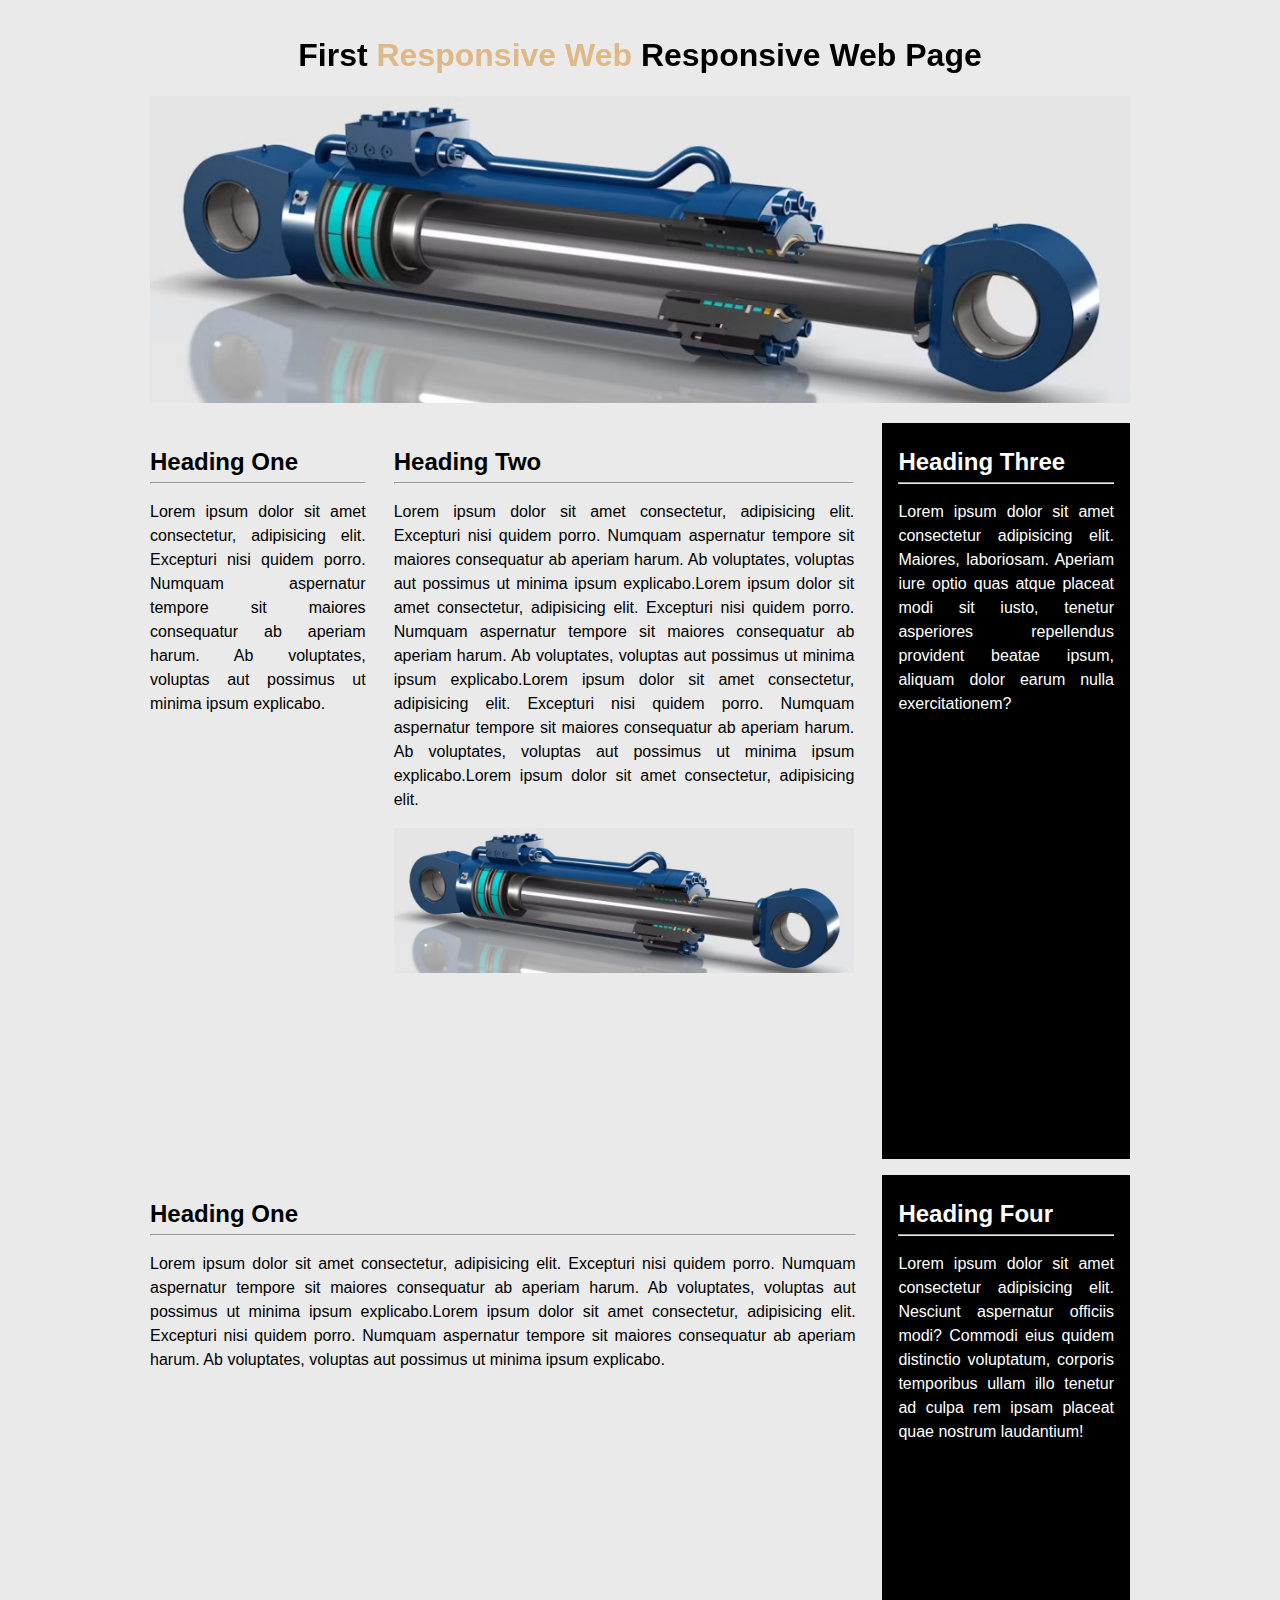
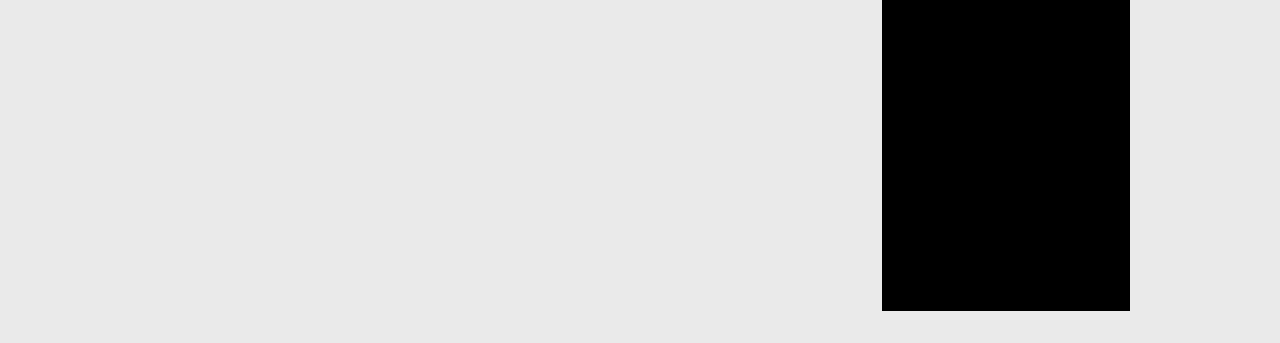
<file: index3.html>
<!DOCTYPE html>
<html lang="en">
<head>
    <meta charset="UTF-8">
    <meta name="viewport" content="width=device-width, initial-scale=1.0">
    <title>Think Responsively</title>
</head>
<style>
    body{
        margin: 0;
        padding: 0;
        box-sizing: border-box;
        font-family: Arial, Helvetica, sans-serif;
        background-color: #70707026;
    }
    h1{
        font-size: 2rem;
        text-align: center;
        position: sticky;
        top: 0;
    }
    h2{
        margin-bottom: 0;
    }
    p{
        text-align: justify;
        text-justify:inter-word;  
    }
    span{
        color:burlywood;
    }
    .container{
        width: 92%;
        max-width: 980px;
        margin: 0 auto;
        
        padding: 1em;
    }
    img{
        width: 100%;
    }
    .columns{
        display: flex;
        margin: 1em 0;
        justify-content: space-between;
        align-items:baseline ;
        line-height: 1.5rem;
        /* border: #707070 1px solid; */
    }
    .col-bg{
        background-color: black;
        color: white;
        padding: 0.5em 1em;
    }
    .col-1{
        width: 22%;
        height: 80vh;
    }
    .col-2{
        width: 47%;
    }
    .col-3{
        width: 72%;
    }
    
    @media(max-width:810px){
        .columns{
        flex-direction: column;
        align-items: center;
    }
    .col-1,.col-2,.col-3{
        width: 90%;
    }
    }
</style>
<body>
    <div class="container">
        <h1>First <span>Responsive Web</span> Responsive Web Page</h1>
        <img src="img-3.jpg" alt="">
        <div class="columns">
            <div class="col col-1">
                <h2>Heading One</h2><hr>
                <p>Lorem ipsum dolor sit amet consectetur, adipisicing elit. Excepturi nisi quidem porro. Numquam aspernatur tempore sit maiores consequatur ab aperiam harum. Ab voluptates, voluptas aut possimus ut minima ipsum explicabo.</p>
            </div>
            <div class="col col-2">
                <h2 class="order-1">Heading Two</h2><hr>
                <p>Lorem ipsum dolor sit amet consectetur, adipisicing elit. Excepturi nisi quidem porro. Numquam aspernatur tempore sit maiores consequatur ab aperiam harum. Ab voluptates, voluptas aut possimus ut minima ipsum explicabo.Lorem ipsum dolor sit amet consectetur, adipisicing elit. Excepturi nisi quidem porro. Numquam aspernatur tempore sit maiores consequatur ab aperiam harum. Ab voluptates, voluptas aut possimus ut minima ipsum explicabo.Lorem ipsum dolor sit amet consectetur, adipisicing elit. Excepturi nisi quidem porro. Numquam aspernatur tempore sit maiores consequatur ab aperiam harum. Ab voluptates, voluptas aut possimus ut minima ipsum explicabo.Lorem ipsum dolor sit amet consectetur, adipisicing elit.</p>
                <img src="img-3.jpg" alt="">
            </div>
            <div class="col col-1 col-bg">
                <h2>Heading Three</h2><hr>
                <p>Lorem ipsum dolor sit amet consectetur adipisicing elit. Maiores, laboriosam. Aperiam iure optio quas atque placeat modi sit iusto, tenetur asperiores repellendus provident beatae ipsum, aliquam dolor earum nulla exercitationem?</p>
            </div>
        </div>
        <div class="columns">
            <div class="col col-3">
                <h2>Heading One</h2><hr>
                <p>Lorem ipsum dolor sit amet consectetur, adipisicing elit. Excepturi nisi quidem porro. Numquam aspernatur tempore sit maiores consequatur ab aperiam harum. Ab voluptates, voluptas aut possimus ut minima ipsum explicabo.Lorem ipsum dolor sit amet consectetur, adipisicing elit. Excepturi nisi quidem porro. Numquam aspernatur tempore sit maiores consequatur ab aperiam harum. Ab voluptates, voluptas aut possimus ut minima ipsum explicabo.</p>
            </div>
            <div class="col col-bg col-1">
                <h2>Heading Four</h2><hr>
                <p>Lorem ipsum dolor sit amet consectetur adipisicing elit. Nesciunt aspernatur officiis modi? Commodi eius quidem distinctio voluptatum, corporis temporibus ullam illo tenetur ad culpa rem ipsam placeat quae nostrum laudantium!</p>
            </div>
        </div>
    </div>
    
</body>
</html>
</file>
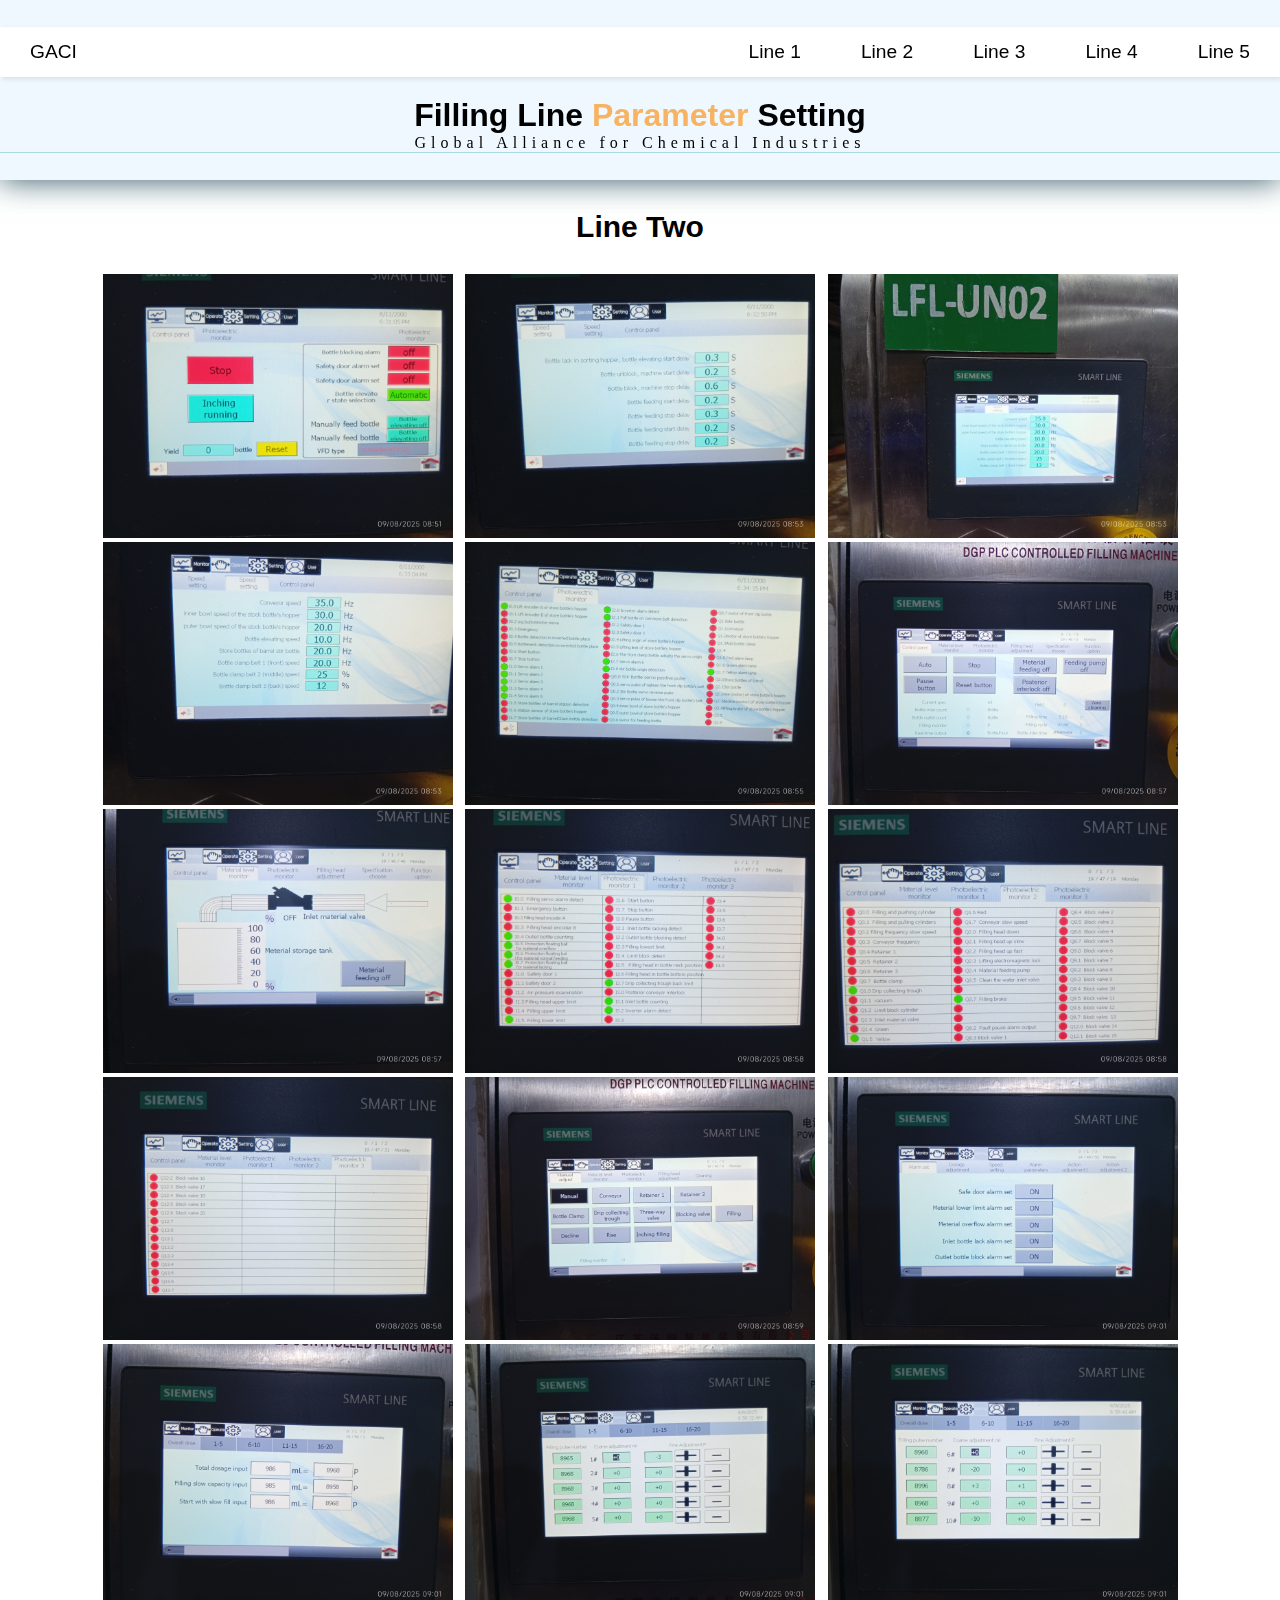
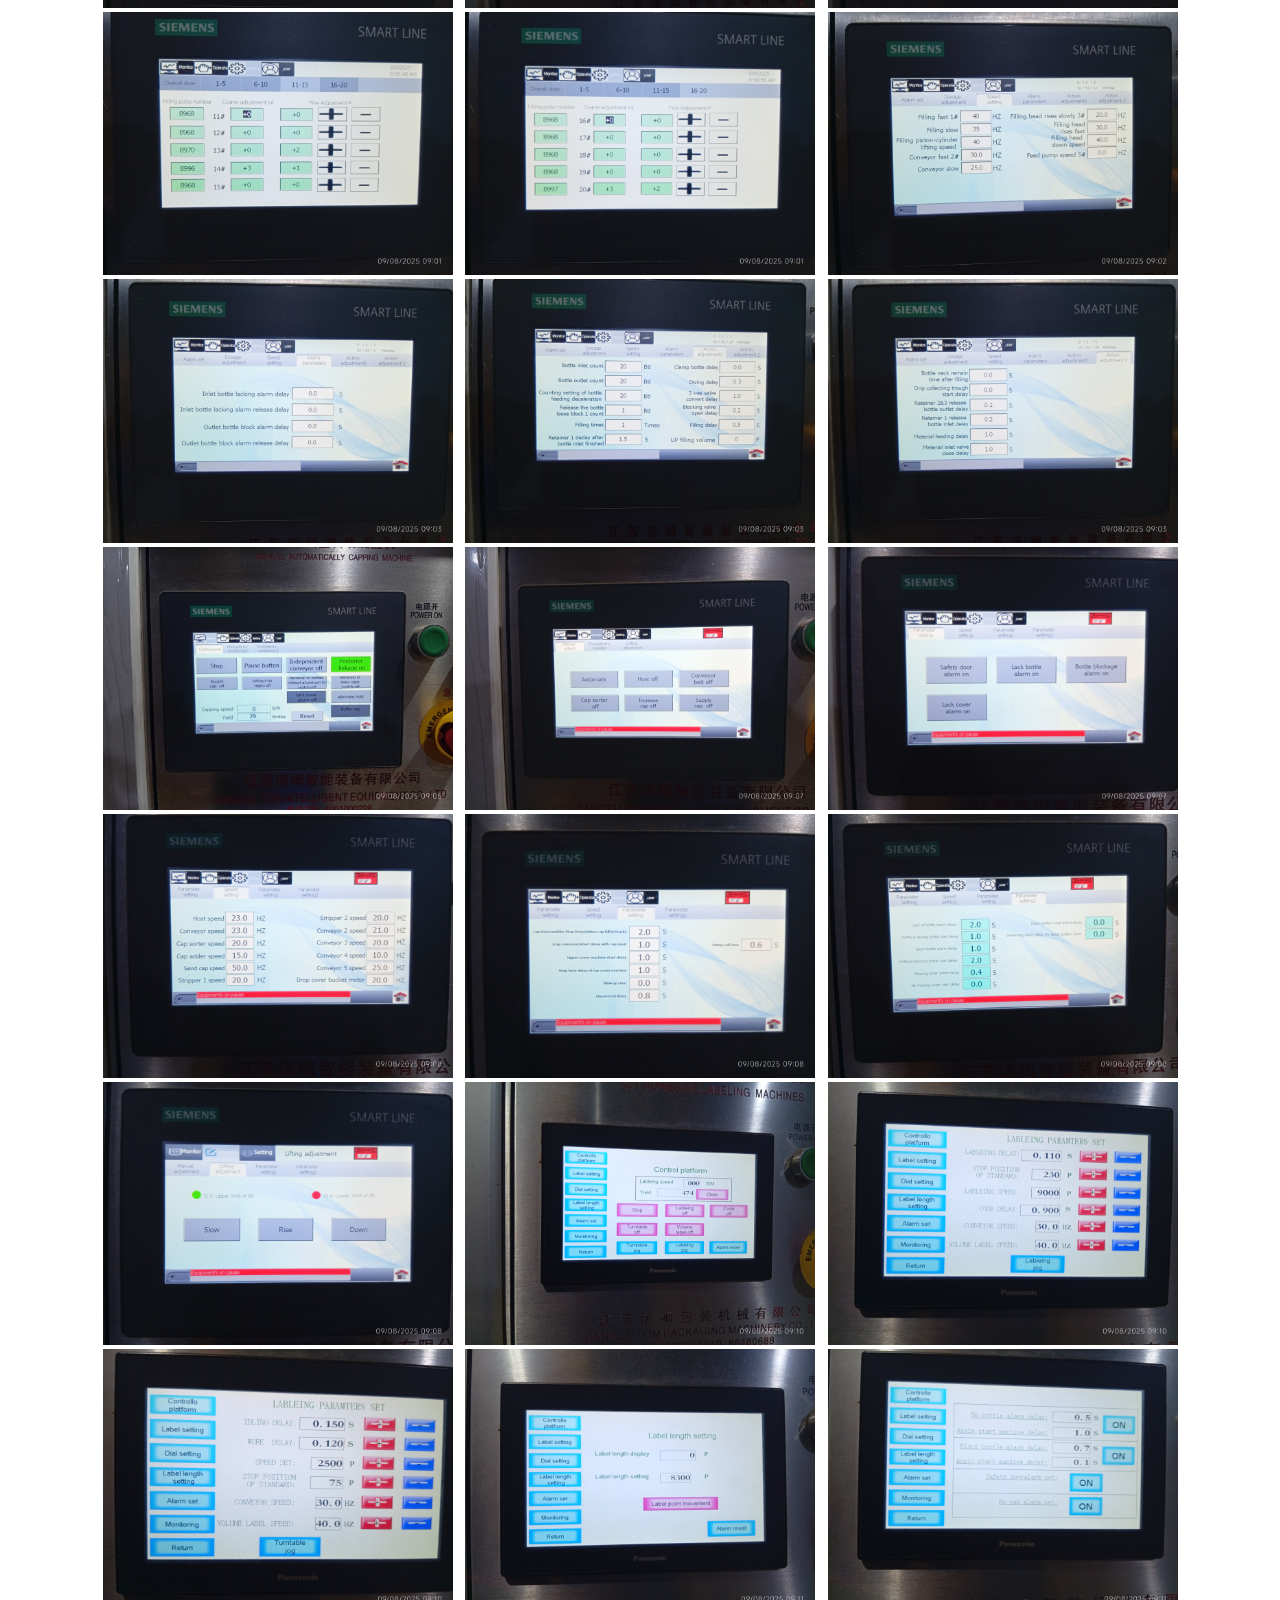
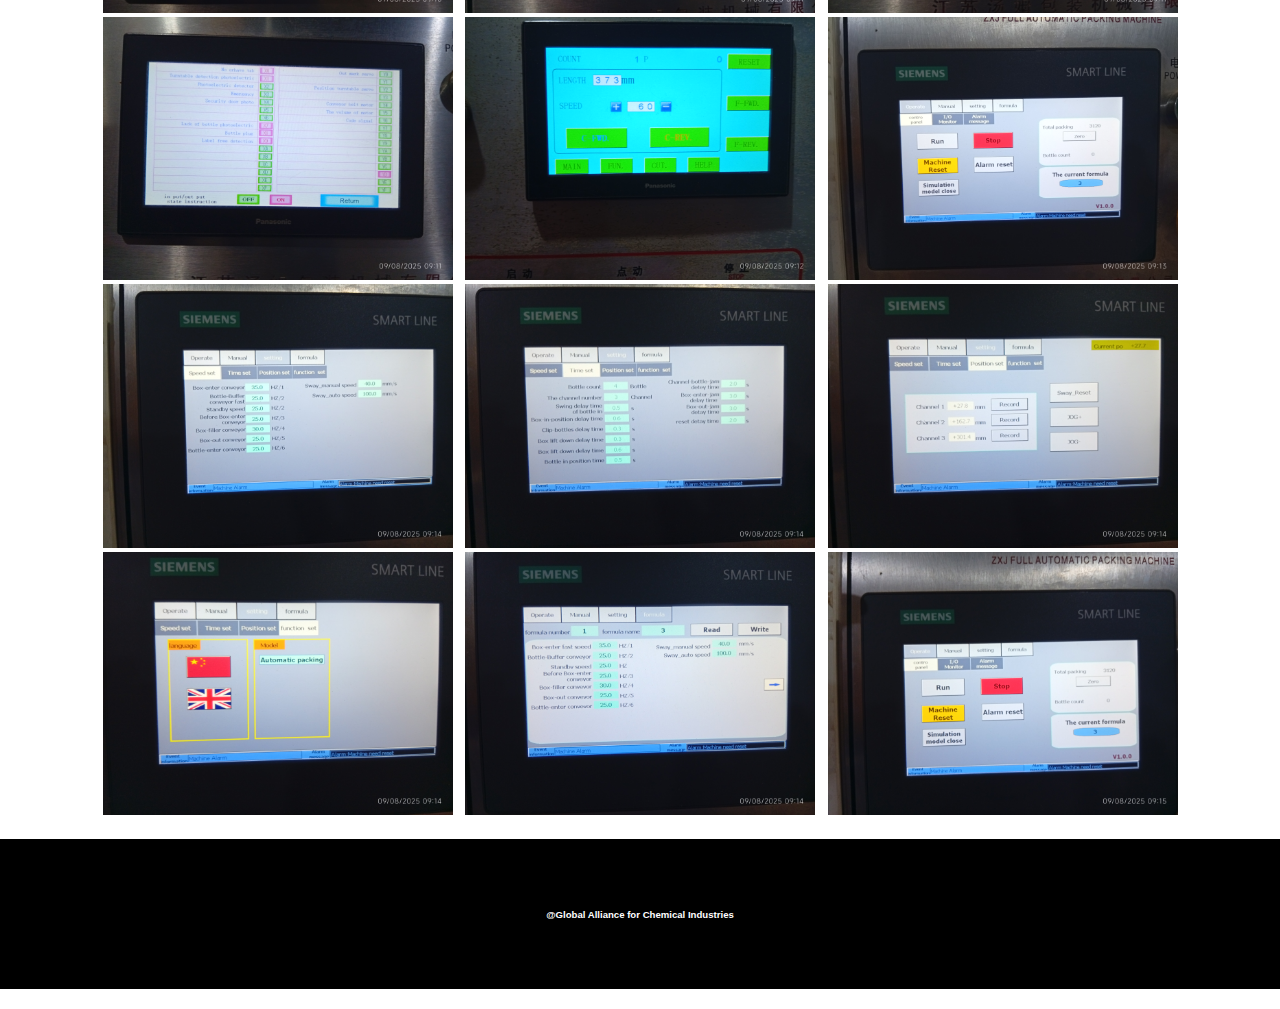
<file: line2.html>
<!DOCTYPE html>
<html lang="en">
<head>
    <meta charset="UTF-8">
    <meta name="viewport" content="width=device-width, initial-scale=1.0">
    <title>Filling Line Parameter Setting</title>
    
   <link rel="stylesheet" href="style.css">
</head>
<body>
    
    <div class="heading-1">
        <nav> <!--This is the main container-->
            <ul class="sidebar"> 
                <li onclick="closeSidebar()">
                    <a href="#">
                        <svg xmlns="http://www.w3.org/2000/svg" height="24px" viewBox="0 -960 960 960" width="24px" fill="#000">
                            <path d="4 224m256-200-56-56 224-224-224-224 56-56 224 224 224-224 56 56-224 224 224 224-56 56-224-224-22Z"/>
                        </svg>
                    </a>
                </li>

                <li><a href="index.html">Line 1</a></li>
                <li><a href="#">Line 2</a></li>
                <li><a href="line3.html">Line 3</a></li>
                <li><a href="line4.html">Line 4</a></li>
                <li><a href="line5.html">Line 5</a></li>
            </ul>
            <ul>
                <li><a href="#">GACI</a></li>
                <li class="hideOnMobile"><a href="index.html">Line 1</a></li>
                <li class="hideOnMobile"><a href="#">Line 2</a></li>
                <li class="hideOnMobile"><a href="line3.html">Line 3</a></li>
                <li class="hideOnMobile"><a href="line4.html">Line 4</a></li>
                <li class="hideOnMobile"><a href="line5.html">Line 5</a></li>

                <li class="menu-btn" onclick="showSidebar()">
                    <a href="#">
                        <svg xmlns="http://www.w3.org/2000/svg" height="24px" viewBox="0 -960 960 960" width="24px" fill="#000">
                            <path d="M120-240v-80h720v80H120Zm0-200v-80h720v80H120Zm0-200v-80h720v80H120Z"/>
                        </svg>
                    </a>
                </li>
            </ul>
        </nav>
        <h1>Filling Line <span>Parameter</span> Setting</h1>
        <p>Global Alliance for Chemical Industries</p>
    </div>
    

    <div class="container">
        <h1 class="images-h1">Line Two</h1>
        <div class="images-div">
            <div class="pic">
                <img src="images-2/1.jpg" alt="">
            </div>
            <div class="pic">
                <img src="images-2/2.jpg" alt="">
            </div>
            <div class="pic">
                <img src="images-2/3.jpg" alt="">
            </div>
            <div class="pic">
                <img src="images-2/4.jpg" alt="">
            </div>
            <div class="pic">
                <img src="images-2/5.jpg" alt="">
            </div>
            <div class="pic">
                <img src="images-2/6.jpg" alt="">
            </div>
        </div>
        <div class="images-div">
            <div class="pic">
                <img src="images-2/7.jpg" alt="">
            </div>
            <div class="pic">
                <img src="images-2/8.jpg" alt="">
            </div>
            <div class="pic">
                <img src="images-2/9.jpg" alt="">
            </div>
            <div class="pic">
                <img src="images-2/10.jpg" alt="">
            </div>
            <div class="pic">
                <img src="images-2/11.jpg" alt="">
            </div>
            <div class="pic">
                <img src="images-2/12.jpg" alt="">
            </div>
        </div>
        <div class="images-div">
            <div class="pic">
                <img src="images-2/13.jpg" alt="">
            </div>
            <div class="pic">
                <img src="images-2/14.jpg" alt="">
            </div>
            <div class="pic">
                <img src="images-2/15.jpg" alt="">
            </div>
            <div class="pic">
                <img src="images-2/16.jpg" alt="">
            </div>
            <div class="pic">
                <img src="images-2/17.jpg" alt="">
            </div>
            <div class="pic">
                <img src="images-2/18.jpg" alt="">
            </div>
        </div>
        <div class="images-div">
            <div class="pic">
                <img src="images-2/19.jpg" alt="">
            </div>
            <div class="pic">
                <img src="images-2/20.jpg" alt="">
            </div>
            <div class="pic">
                <img src="images-2/21.jpg" alt="">
            </div>
            <div class="pic">
                <img src="images-2/22.jpg" alt="">
            </div>
            <div class="pic">
                <img src="images-2/23.jpg" alt="">
            </div>
            <div class="pic">
                <img src="images-2/24.jpg" alt="">
            </div>
        </div>
        <div class="images-div">
            <div class="pic">
                <img src="images-2/25.jpg" alt="">
            </div>
            <div class="pic">
                <img src="images-2/26.jpg" alt="">
            </div>
            <div class="pic">
                <img src="images-2/27.jpg" alt="">
            </div>
            <div class="pic">
                <img src="images-2/28.jpg" alt="">
            </div>
            <div class="pic">
                <img src="images-2/29.jpg" alt="">
            </div>
            <div class="pic">
                <img src="images-2/30.jpg" alt="">
            </div>
        </div>
        <div class="images-div">
            <div class="pic">
                <img src="images-2/31.jpg" alt="">
            </div>
            <div class="pic">
                <img src="images-2/32.jpg" alt="">
            </div>
            <div class="pic">
                <img src="images-2/33.jpg" alt="">
            </div>
            <div class="pic">
                <img src="images-2/34.jpg" alt="">
            </div>
            <div class="pic">
                <img src="images-2/35.jpg" alt="">
            </div>
            <div class="pic">
                <img src="images-2/37.jpg" alt="">
            </div>
        </div>
        <div class="images-div">
            <div class="pic">
                <img src="images-2/38.jpg" alt="">
            </div>
            <div class="pic">
                <img src="images-2/39.jpg" alt="">
            </div>
            <div class="pic">
                <img src="images-2/40.jpg" alt="">
            </div>
            <div class="pic">
                <img src="images-2/41.jpg" alt="">
            </div>
            <div class="pic">
                <img src="images-2/42.jpg" alt="">
            </div>
            <div class="pic">
                <img src="images-2/43.jpg" alt="">
            </div>
        </div>
      
    </div>

     <footer>
            <h3>@Global Alliance for Chemical Industries</h3> 
     </footer>






     <script>
        function showSidebar(){
            const sidebar=document.querySelector('.sidebar')
            sidebar.style.display='flex'
        }
        function closeSidebar(){
            const sidebar=document.querySelector('.sidebar')
            sidebar.style.display='none';
        }
     </script>
</body>
</html>
</file>
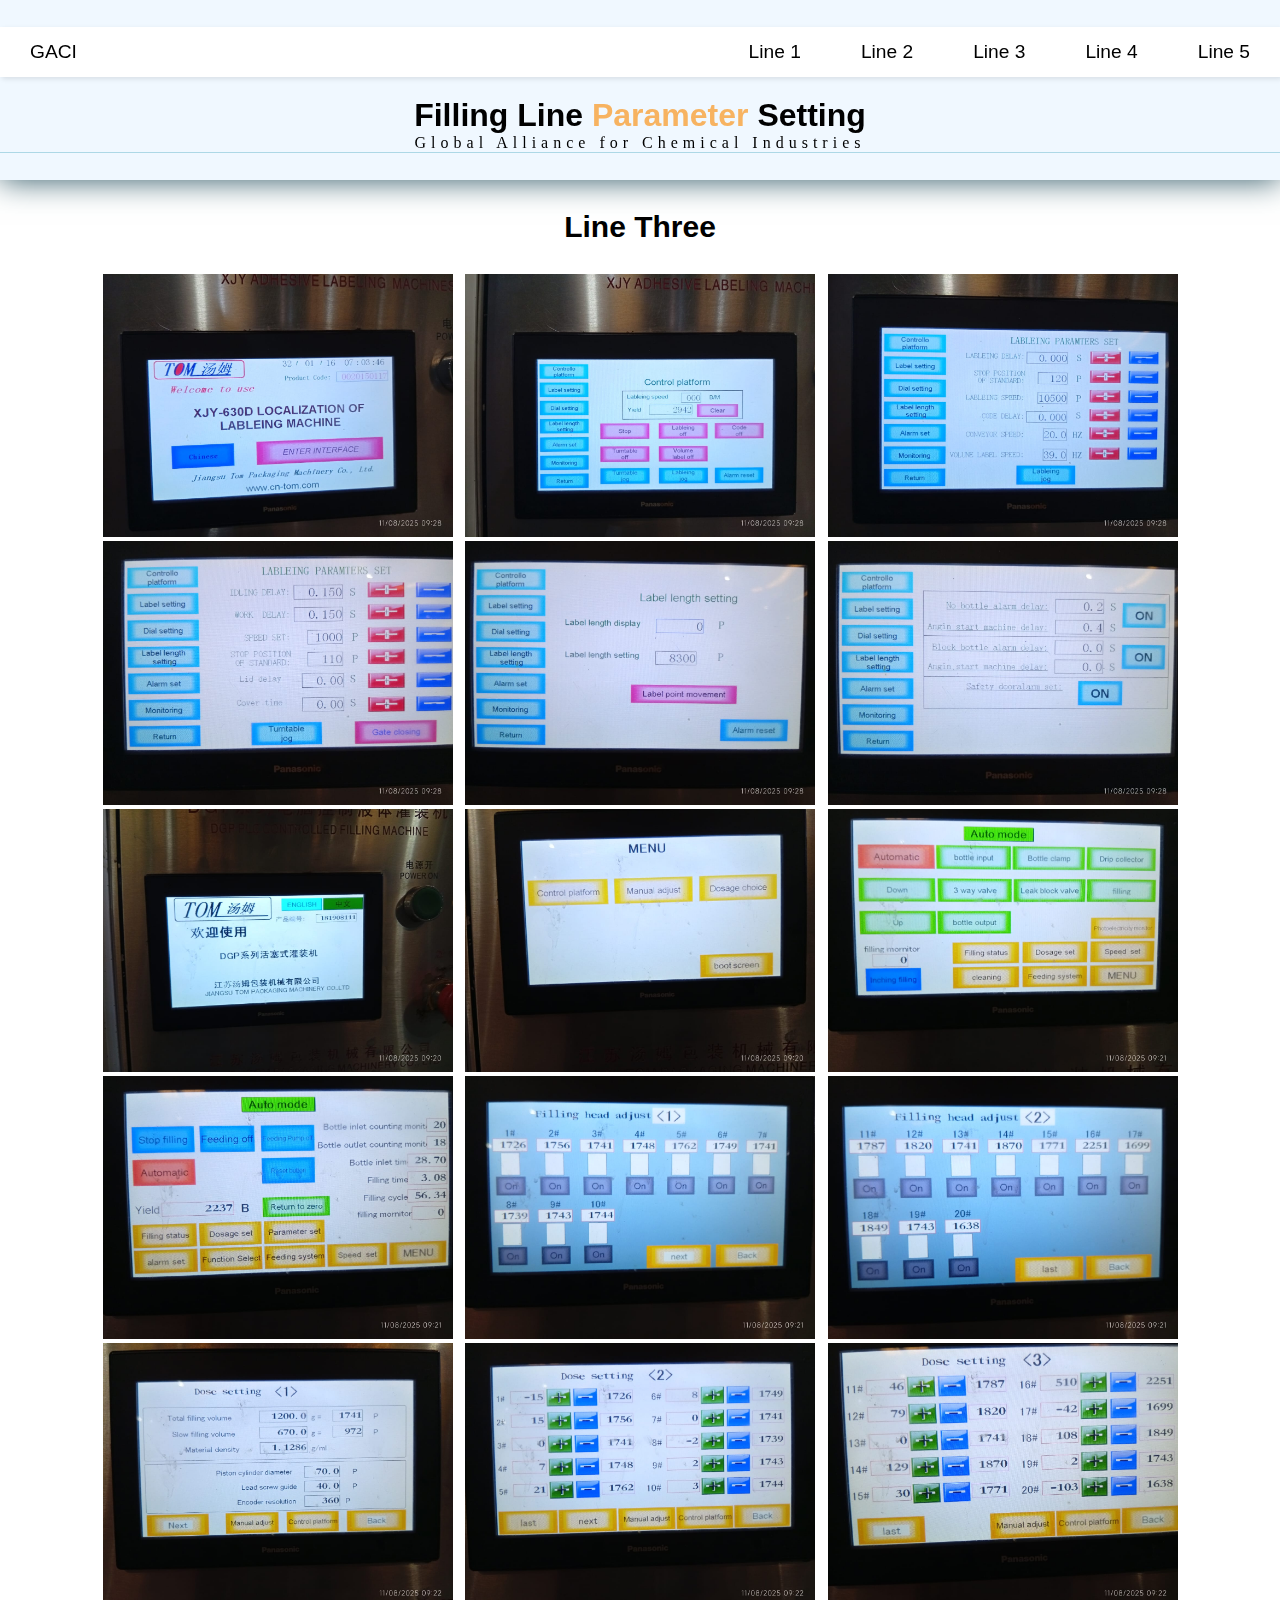
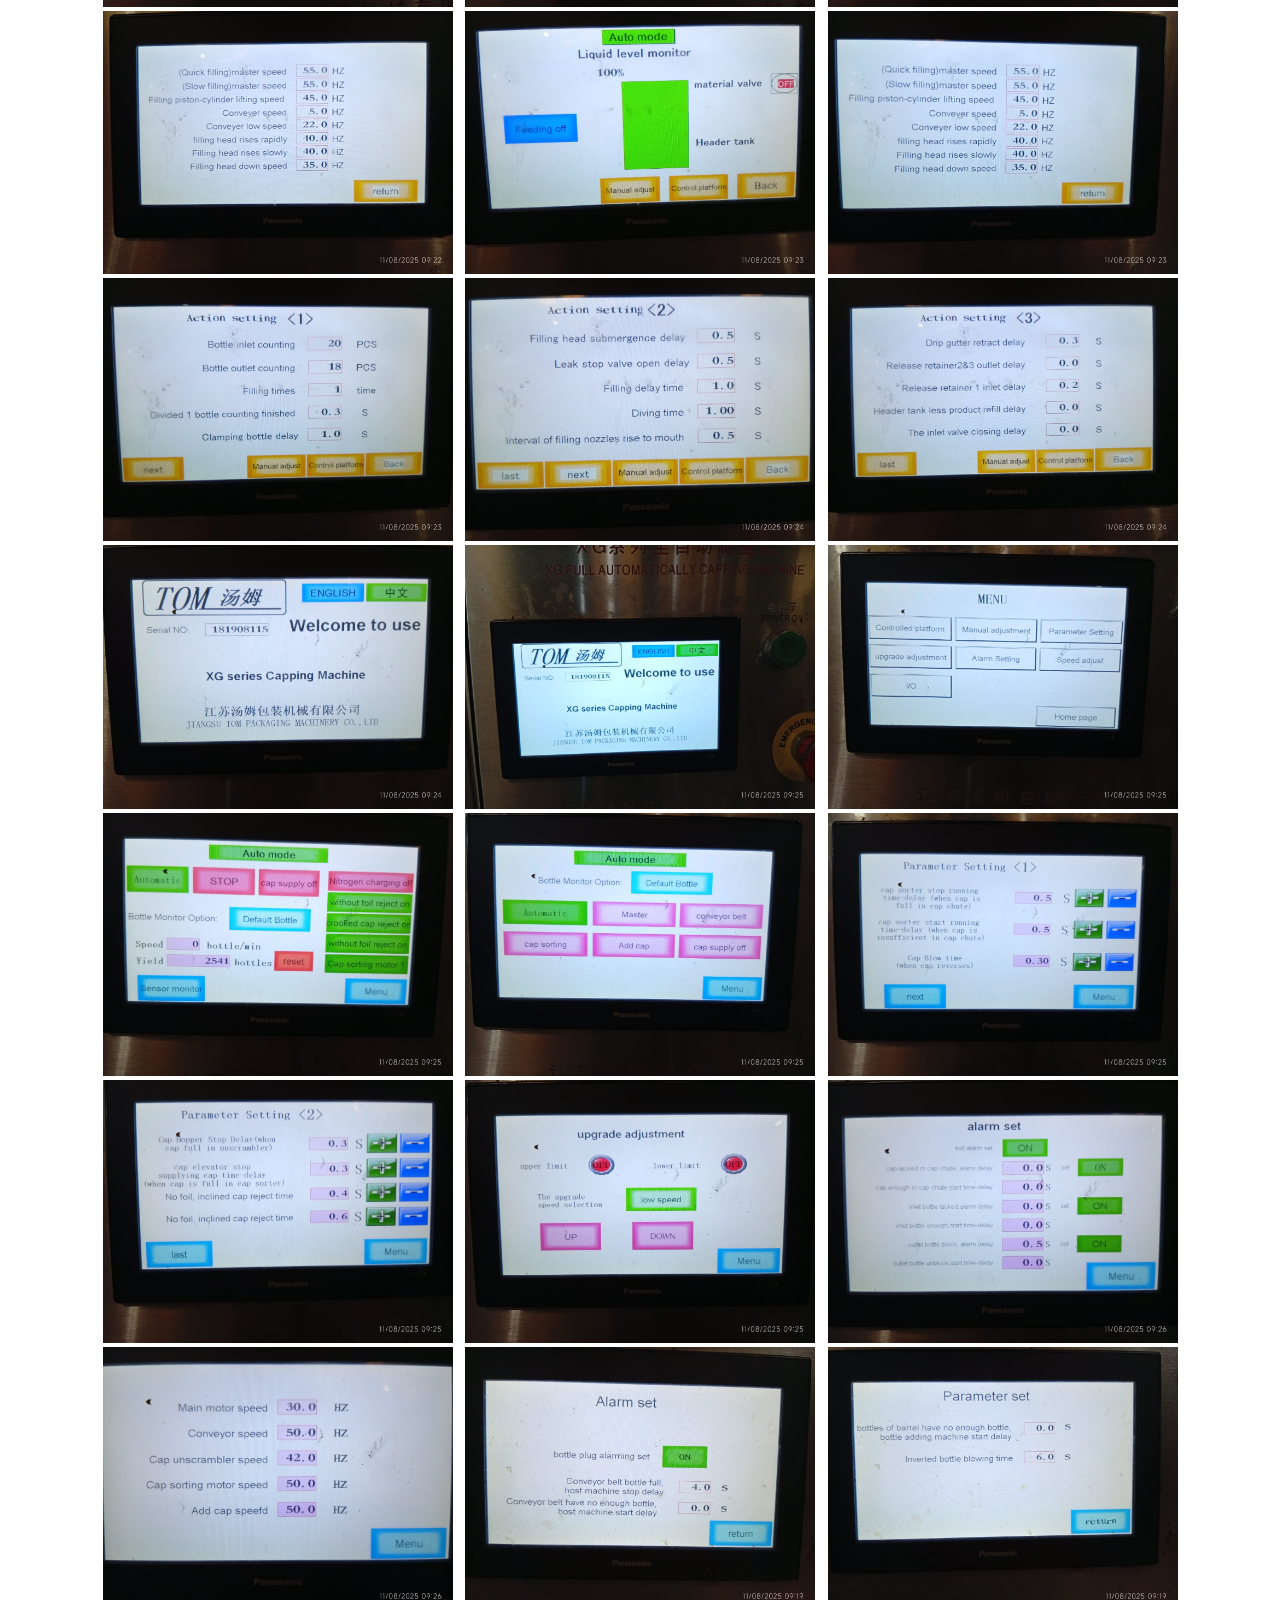
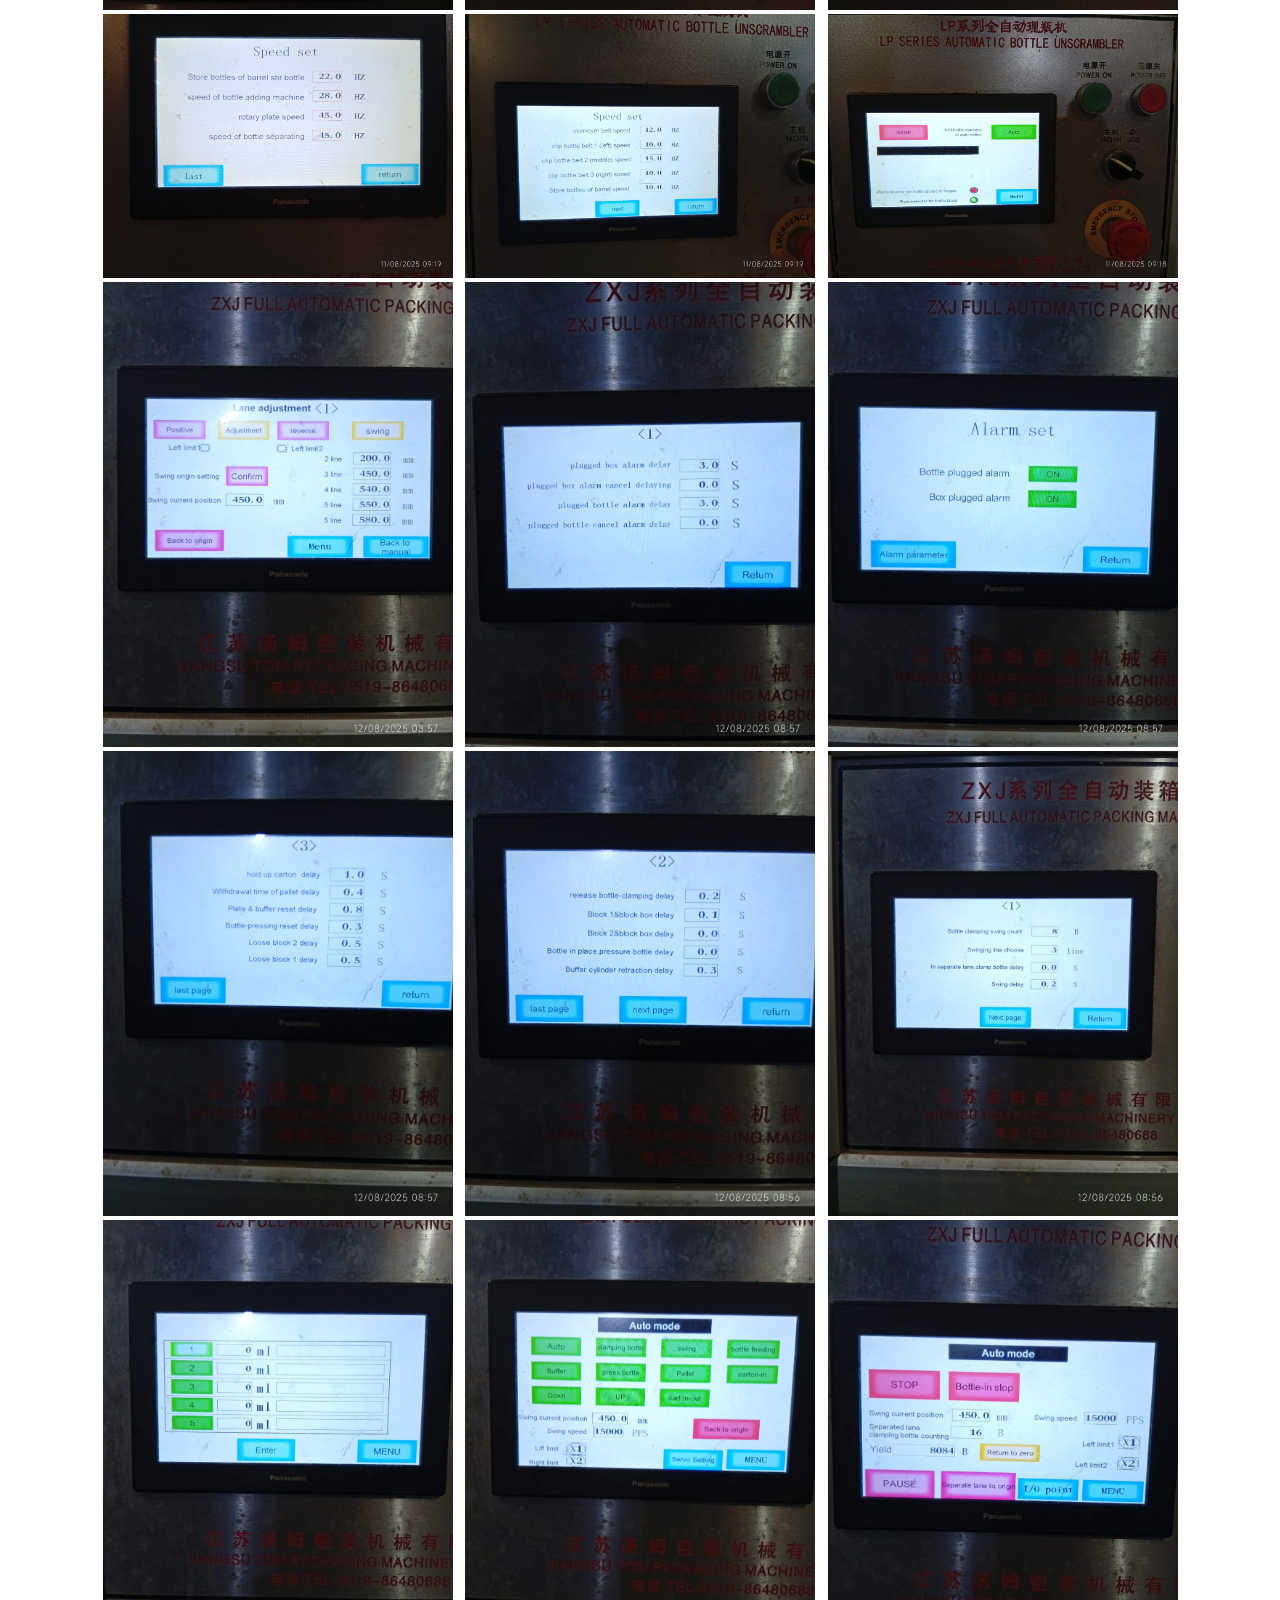
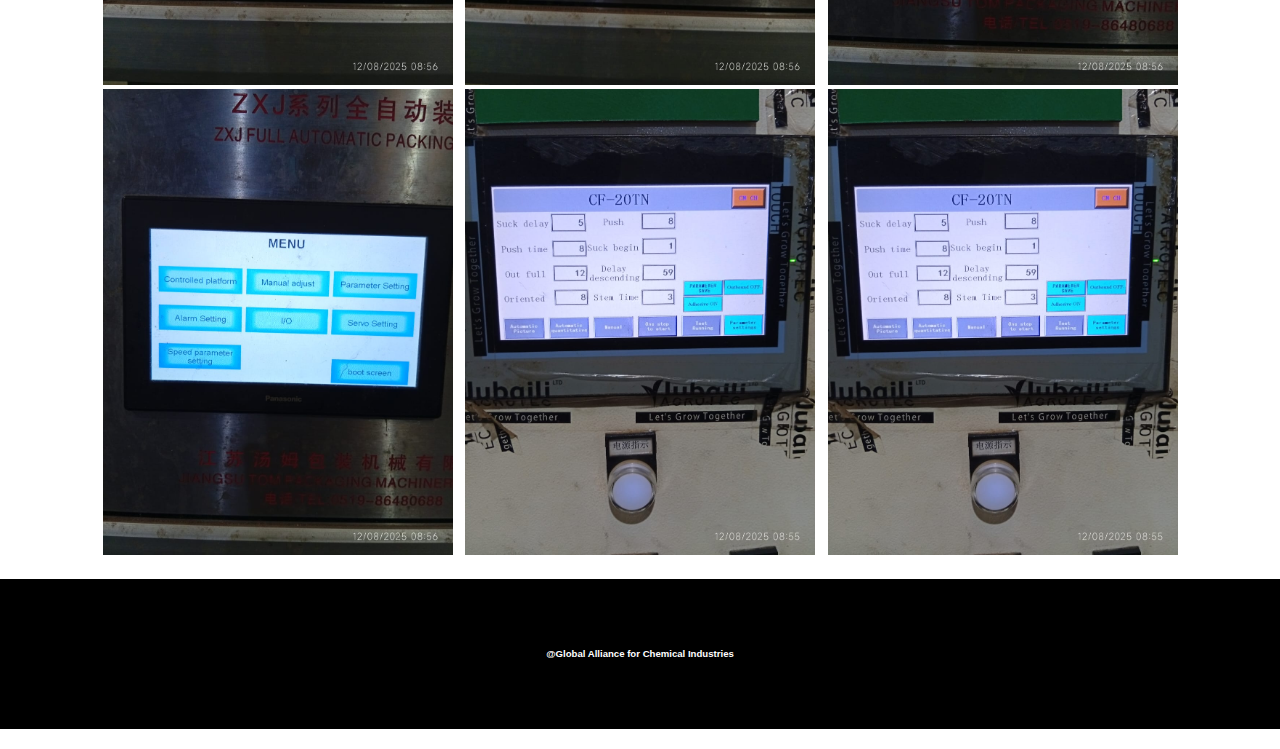
<file: line3.html>
<!DOCTYPE html>
<html lang="en">
<head>
    <meta charset="UTF-8">
    <meta name="viewport" content="width=device-width, initial-scale=1.0">
    <title>Filling Line Parameter Setting</title>
    
   <link rel="stylesheet" href="style.css">
</head>
<body>
    
    <div class="heading-1">
        <nav> <!--This is the main container-->
            <ul class="sidebar"> 
                <li onclick="closeSidebar()">
                    <a href="#">
                        <svg xmlns="http://www.w3.org/2000/svg" height="24px" viewBox="0 -960 960 960" width="24px" fill="#000">
                            <path d="4 224m256-200-56-56 224-224-224-224 56-56 224 224 224-224 56 56-224 224 224 224-56 56-224-224-22Z"/>
                        </svg>
                    </a>
                </li>

                <li><a href="index.html">Line 1</a></li>
                <li><a href="line2.html">Line 2</a></li>
                <li><a href="line3.html">Line 3</a></li>
                <li><a href="line4.html">Line 4</a></li>
                <li><a href="line5.html">Line 5</a></li>
            </ul>
            <ul>
                <li><a href="#">GACI</a></li>
                <li class="hideOnMobile"><a href="index.html">Line 1</a></li>
                <li class="hideOnMobile"><a href="line2.html">Line 2</a></li>
                <li class="hideOnMobile"><a href="line3.html">Line 3</a></li>
                <li class="hideOnMobile"><a href="line4.html">Line 4</a></li>
                <li class="hideOnMobile"><a href="line5.html">Line 5</a></li>

                <li class="menu-btn" onclick="showSidebar()">
                    <a href="#">
                        <svg xmlns="http://www.w3.org/2000/svg" height="24px" viewBox="0 -960 960 960" width="24px" fill="#000">
                            <path d="M120-240v-80h720v80H120Zm0-200v-80h720v80H120Zm0-200v-80h720v80H120Z"/>
                        </svg>
                    </a>
                </li>
            </ul>
        </nav>
        <h1>Filling Line <span>Parameter</span> Setting</h1>
        <p>Global Alliance for Chemical Industries</p>
    </div>
    

    <div class="container">
        <h1 class="images-h1">Line Three</h1>
        <div class="images-div">
            <div class="pic">
                <img src="images-3/1.jpg" alt="">
            </div>
            <div class="pic">
                <img src="images-3/2.jpg" alt="">
            </div>
            <div class="pic">
                <img src="images-3/3.jpg" alt="">
            </div>
            <div class="pic">
                <img src="images-3/4.jpg" alt="">
            </div>
            <div class="pic">
                <img src="images-3/5.jpg" alt="">
            </div>
            <div class="pic">
                <img src="images-3/6.jpg" alt="">
            </div>
        </div>
        <div class="images-div">
            <div class="pic">
                <img src="images-3/7.jpg" alt="">
            </div>
            <div class="pic">
                <img src="images-3/8.jpg" alt="">
            </div>
            <div class="pic">
                <img src="images-3/9.jpg" alt="">
            </div>
            <div class="pic">
                <img src="images-3/10.jpg" alt="">
            </div>
            <div class="pic">
                <img src="images-3/11.jpg" alt="">
            </div>
            <div class="pic">
                <img src="images-3/12.jpg" alt="">
            </div>
        </div>
        <div class="images-div">
            <div class="pic">
                <img src="images-3/13.jpg" alt="">
            </div>
            <div class="pic">
                <img src="images-3/14.jpg" alt="">
            </div>
            <div class="pic">
                <img src="images-3/15.jpg" alt="">
            </div>
            <div class="pic">
                <img src="images-3/16.jpg" alt="">
            </div>
            <div class="pic">
                <img src="images-3/17.jpg" alt="">
            </div>
            <div class="pic">
                <img src="images-3/18.jpg" alt="">
            </div>
        </div>
        <div class="images-div">
            <div class="pic">
                <img src="images-3/19.jpg" alt="">
            </div>
            <div class="pic">
                <img src="images-3/20.jpg" alt="">
            </div>
            <div class="pic">
                <img src="images-3/21.jpg" alt="">
            </div>
            <div class="pic">
                <img src="images-3/22.jpg" alt="">
            </div>
            <div class="pic">
                <img src="images-3/23.jpg" alt="">
            </div>
            <div class="pic">
                <img src="images-3/24.jpg" alt="">
            </div>
        </div>
        <div class="images-div">
            <div class="pic">
                <img src="images-3/25.jpg" alt="">
            </div>
            <div class="pic">
                <img src="images-3/26.jpg" alt="">
            </div>
            <div class="pic">
                <img src="images-3/27.jpg" alt="">
            </div>
            <div class="pic">
                <img src="images-3/28.jpg" alt="">
            </div>
            <div class="pic">
                <img src="images-3/29.jpg" alt="">
            </div>
            <div class="pic">
                <img src="images-3/30.jpg" alt="">
            </div>
        </div>
        <div class="images-div">
            <div class="pic">
                <img src="images-3/31.jpg" alt="">
            </div>
            <div class="pic">
                <img src="images-3/32.jpg" alt="">
            </div>
            <div class="pic">
                <img src="images-3/33.jpg" alt="">
            </div>
            <div class="pic">
                <img src="images-3/34.jpg" alt="">
            </div>
            <div class="pic">
                <img src="images-3/35.jpg" alt="">
            </div>
            <div class="pic">
                <img src="images-3/37.jpg" alt="">
            </div>
        </div>
        <div class="images-div">
            <div class="pic">
                <img src="images-3/38.jpg" alt="">
            </div>
            <div class="pic">
                <img src="images-3/39.jpg" alt="">
            </div>
            <div class="pic">
                <img src="images-3/40.jpg" alt="">
            </div>
            <div class="pic">
                <img src="images-3/41.jpg" alt="">
            </div>
            <div class="pic">
                <img src="images-3/42.jpg" alt="">
            </div>
            <div class="pic">
                <img src="images-3/43.jpg" alt="">
            </div>
        </div>
         <div class="images-div">
            <div class="pic">
                <img src="images-3/44.jpg" alt="">
            </div>
            <div class="pic">
                <img src="images-3/45.jpg" alt="">
            </div>
            <div class="pic">
                <img src="images-3/46.jpg" alt="">
            </div>
            <div class="pic">
                <img src="images-3/47.jpg" alt="">
            </div>
            <div class="pic">
                <img src="images-3/48.jpg" alt="">
            </div>
            <div class="pic">
                <img src="images-3/48.jpg" alt="">
            </div>
        </div>
      
    </div>

     <footer>
            <h3>@Global Alliance for Chemical Industries</h3> 
     </footer>






     <script>
        function showSidebar(){
            const sidebar=document.querySelector('.sidebar')
            sidebar.style.display='flex'
        }
        function closeSidebar(){
            const sidebar=document.querySelector('.sidebar')
            sidebar.style.display='none';
        }
     </script>
</body>
</html>
</file>
<file: style.css>
@import url('nav.css');
 
 *{
            padding: 0;
            margin: 0;
        }
        body{
            font-family: Arial, Helvetica, sans-serif;
        }
        a{
            text-decoration: none;
            color: rgb(129, 75, 75);
        }
        img{
            width:350px;
        }
        .heading-1{
            display: flex;
            justify-content: center;
            flex-direction: column;
            text-align: center;
            background-color: aliceblue;
            box-shadow: 0px 0px 30px rgb(45, 86, 99);
            width: 100%;
            height: 180px;
            position: sticky;
            top: 0;
        }
        span{
            color:rgb(247, 179, 97);
        }
        div h2{
            text-align: center;
            margin: 0 20px 20px 0;
        }
        .heading-1 h1{
            align-items: center;
            padding: 0px;
            margin: 0;
            text-align: center;
        }
        .container h1{
            text-align: center;
            font-size: 30px;
            margin-top:30px;
            margin-bottom:30px;
        }
        .heading-1 p{
            margin: 0;
            padding: 0;
            border-bottom: 1px solid lightblue;
            font-family:fantasy;
            letter-spacing: 5px;
            font-weight: 200;
        }
        
        .container{
            /* background-color: lightgrey; */
            width: 92%;
            margin: 0 auto;
            max-width: 1100px;
        }
        .images-div{
            display: flex;
            flex-wrap: wrap;
            justify-content: space-evenly;
        }
        footer{
            display: flex;
            height: 150px;
            margin: 20px auto;
            justify-content: center;
            text-align: center;
            align-items: center;
            background-color: black;
            color: white;
        }
        footer h3{
            font-size: 0.6rem;
        }
        @media(max-width:718px){
            .images-div{
                flex-direction: column;
            }
             img{
            width:95%;
            margin: 3px;
        }
        nav{
            margin-top: 0;
        }
        .pic{
            text-align: center;
        }
        .heading-1{
            height: 180px;
            background-color: rgb(12, 171, 52);
            color: white;
        }
        .heading-1 p{
            letter-spacing: 2px;
            font-size:0.90rem
        }
       .heading-1 h1{
            font-size: 1.2rem;
        }
        h1{
            font-size: 1.2rem;
        }
     div.heading-1 h1{
            font-size:0.98rem;
      }
    }
</file>
